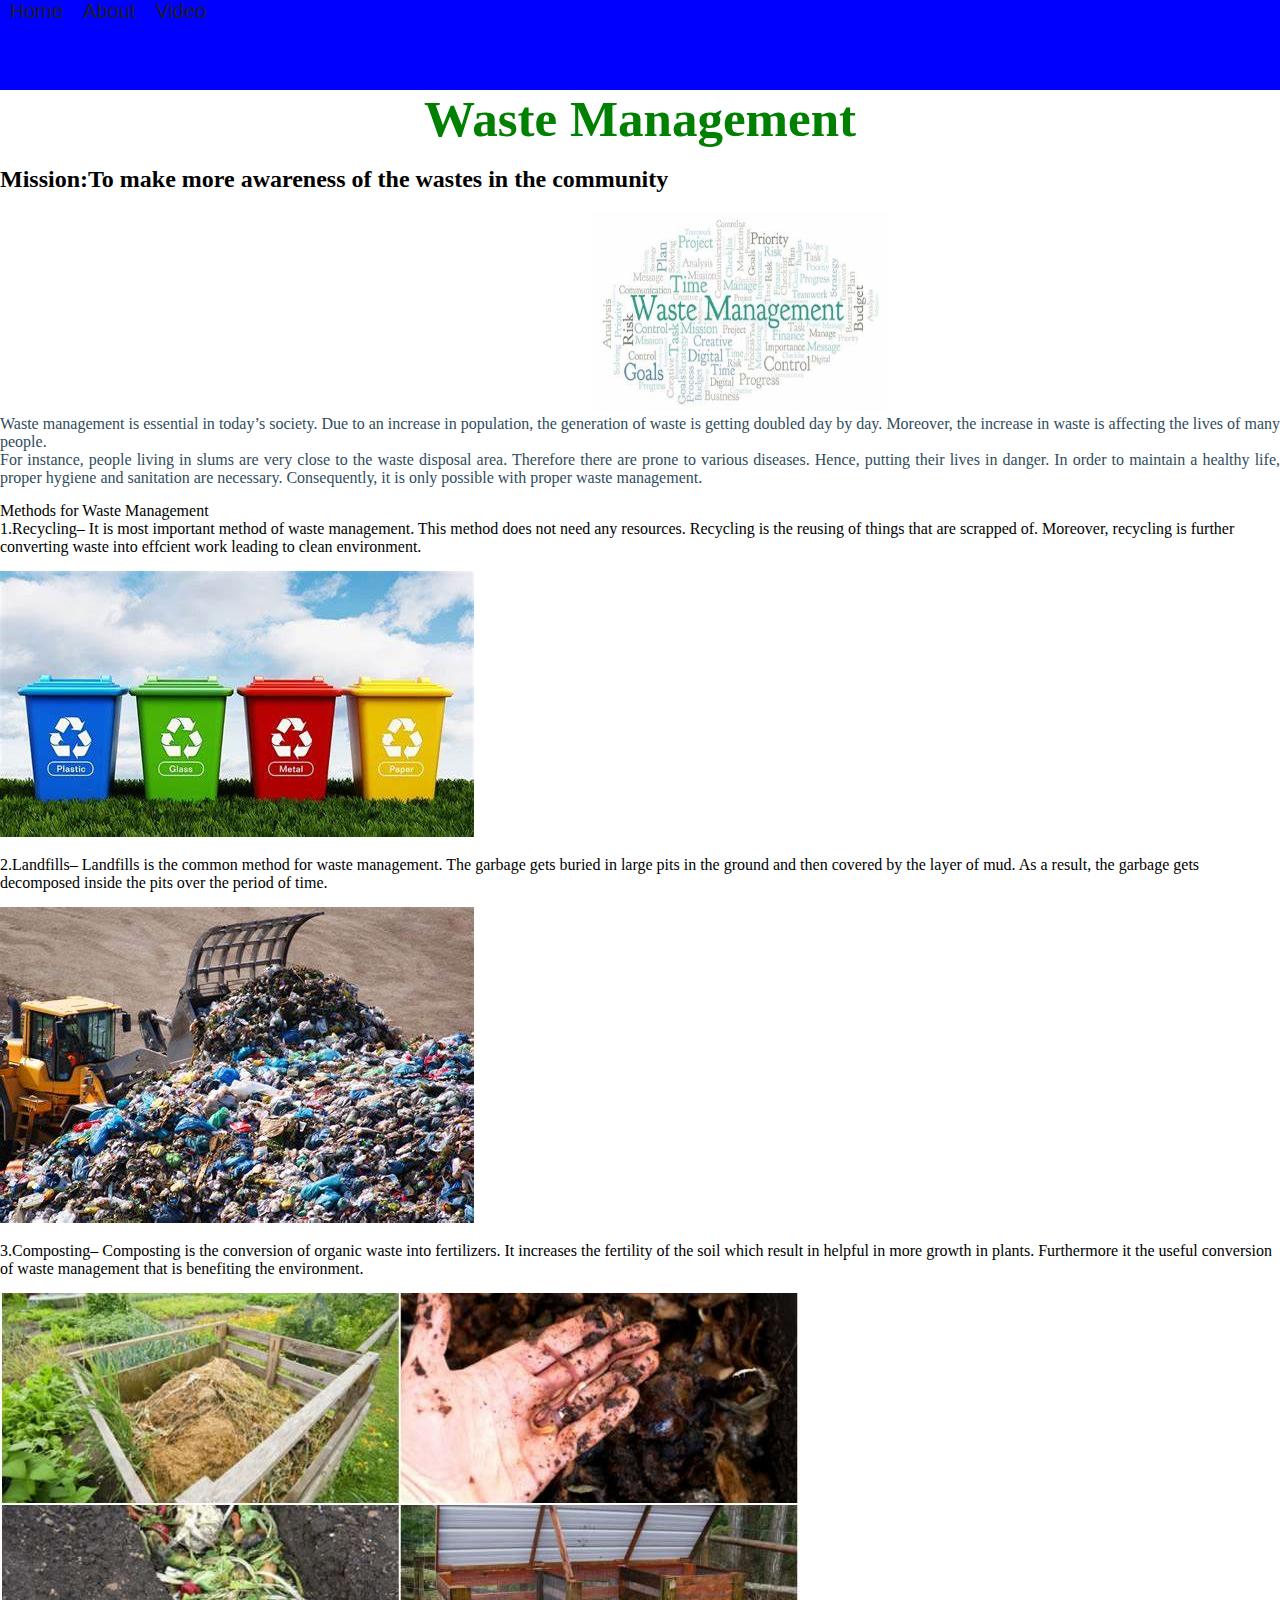
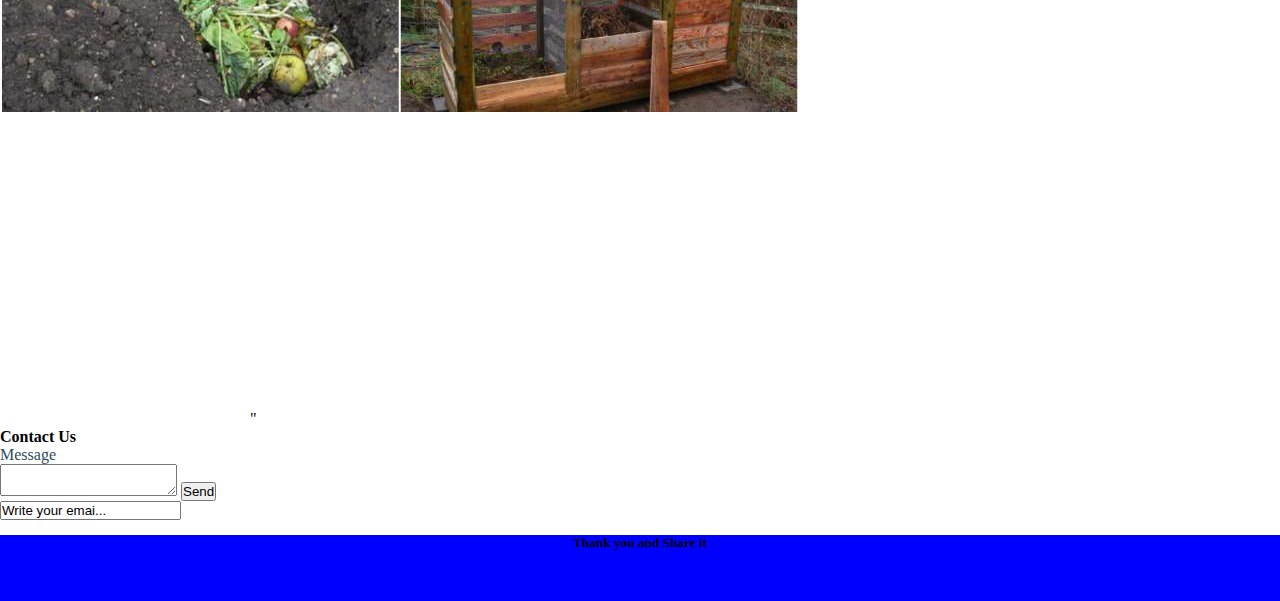
<file: index.html>
<!DOCTYPE html>
<html>
  <head>
    <title>Hello World</title>

      <link rel="stylesheet" href="style.css">

  </head>
  <body>
<a href="AboutMe.html" target="About"></a>
      <nav>
          <ul>
            <li><a href="index.html">Home</a><li
            <li><a href="AboutMe.html">About</a><li
            <li><a href="#">Video</a><li
            </ul>
          </nav>
    <div>
      <section>


        <h1 class="index-h2">Waste Management</h1>
        <br>

        <h2>Mission:To make more awareness of the wastes in the community</h2>
        <br>
        <div class="box">
        <img class="img-w" src="cover.jpg" alt="my image">
        </div>
        <p>
          Waste management is essential in today’s society. Due to an increase in population, the generation of waste is getting doubled day by day. Moreover, the increase in waste is affecting the lives of many people.
        </p>

<p> For instance, people living in slums are very close to the waste disposal area. Therefore there are prone to various diseases. Hence, putting their lives in danger. In order to maintain a healthy life, proper hygiene and sanitation are necessary. Consequently, it is only possible with proper waste management.
<br>
<pre class="tab"> </pre>

  Methods for Waste Management
<br>
  1.Recycling– It is most important method of waste management. This method does not need any resources. Recycling is the reusing of things that are scrapped of. Moreover, recycling is further converting waste into effcient work leading to clean environment.
<pre class="tab"> </pre>
<img src="recycling.jpg">

<pre class="tab"> </pre>
  2.Landfills– Landfills is the common method for waste management. The garbage gets buried in large pits in the ground and then covered by the layer of mud. As a result, the garbage gets decomposed inside the pits over the period of time.
<pre class="tab"> </pre>
  <img src="landfills.jpg">

<pre class="tab"> </pre>
  3.Composting– Composting is the conversion of organic waste into fertilizers. It increases the fertility of the soil which result in helpful in more growth in plants. Furthermore it the useful conversion of waste management that is benefiting the environment.
<pre class="tab"> </pre>
  <img src="composting.jpg">
<pre class="tab"> </pre>
</p>
<pre class="tab"> </pre>
  <div class="wrapper">
    <div class="videowrapper">
    </div>
</div>
<iframe width="250" height="250" src="https://www.youtube.com/embed/K6ppCC3lboU" title="YouTube video player" frameborder="0" allow="accelerometer; autoplay; clipboard-write; encrypted-media; gyroscope; picture-in-picture" allowfullscreen></iframe>"

      </section>
    </div>

<div class="Contact=form">
  <h4 class="contact-title"> Contact Us </h4>
  <p>Message</p>
  <textarea></textarea>
  <button type="button" class="Submit"
  onclick="alert('Your form is submitted')">Send</button>
</div>
<form>
<input type="text" name="E-mail" value="Write your emai...">
</form>
<pre class="tab"> </pre>
<div id="container">
  <div id="main">
<h5> Thank you and Share it</h5>
  </div>
</div>
<footer id="Footer">
</footer>

  </body>
</html>
</file>
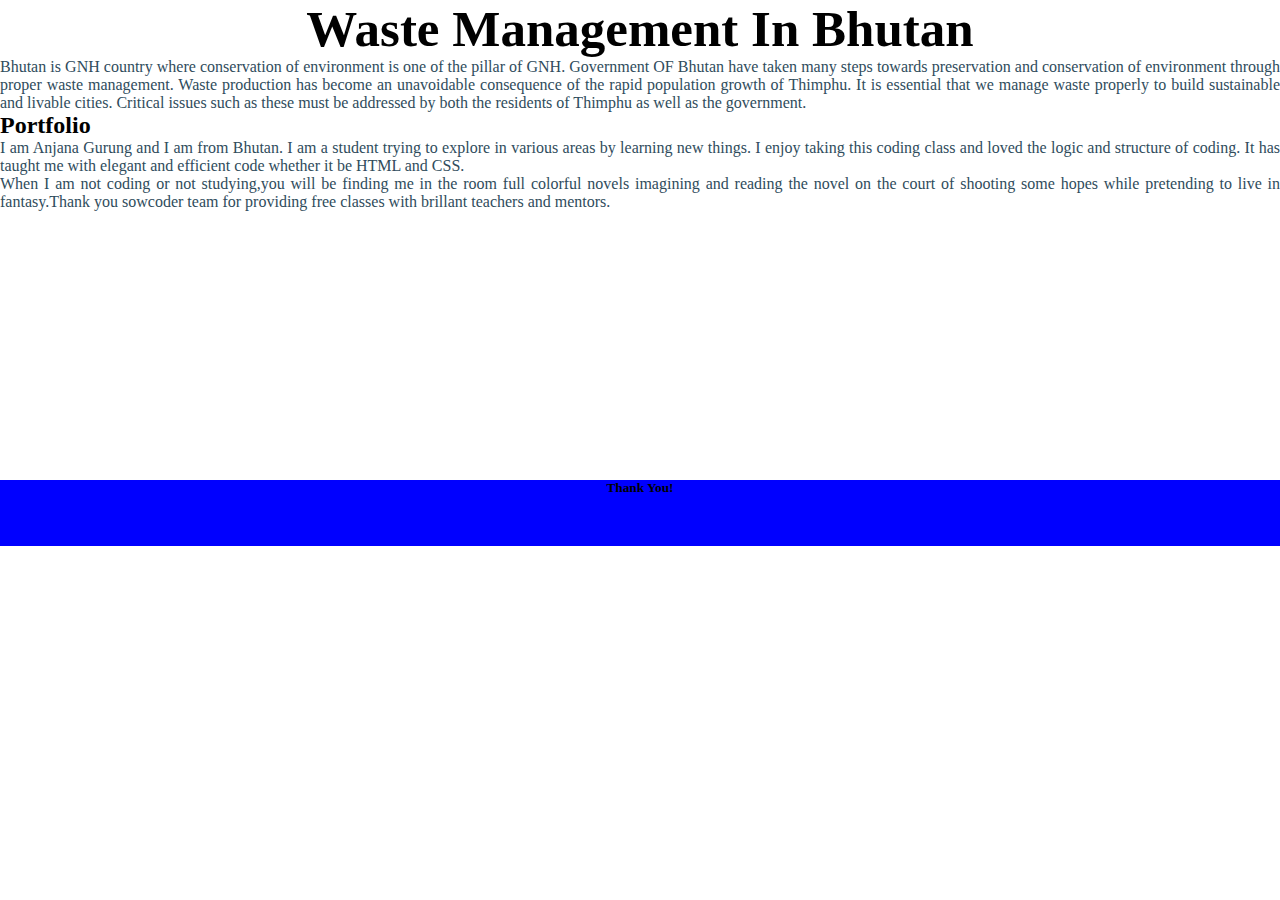
<file: AboutMe.html>
<!DOCTYPE html>
<html>
<head>
  <title> About</title>
    <link rel="stylesheet" href="style.css">
</head>
<body>
  <h1>Waste Management In Bhutan</h1>
  <p>Bhutan is GNH country where conservation of environment is one of the pillar of GNH. Government OF Bhutan have taken many steps towards preservation and conservation of environment through proper waste management. Waste production has become an unavoidable consequence of the rapid population growth of Thimphu. It is essential that we manage waste properly to build sustainable and livable cities. Critical issues such as these must be addressed by both the residents of Thimphu as well as the government.
  </p>
  <h2> Portfolio</h2>
<p> I am Anjana Gurung and I am from Bhutan. I am a student trying to explore in various areas by learning new things. I enjoy taking this coding class and loved the logic and structure of coding. It has taught me with elegant and efficient code whether it be HTML and CSS.
  <br>
  When I am not coding or not studying,you will be finding me in the  room full colorful novels imagining and reading the novel on the court of shooting some hopes while pretending to live in fantasy.Thank you sowcoder team for providing free classes with brillant teachers and mentors.
</p>
<iframe width="250" height="250" src="https://www.youtube.com/embed/xB0CzGWZ-vo" title="YouTube video player" frameborder="0" allow="accelerometer; autoplay; clipboard-write; encrypted-media; gyroscope; picture-in-picture" allowfullscreen></iframe>
<pre class="tab"> </pre>
<div id="container">
  <div id="main">
<h5> Thank You!</h5>
  </div>
</div>
<footer id="Footer">
</footer>

</body>
</html>
</file>
<file: style.css>
.index-h2{
  color:green;
}
h1{
  font-size: 51px;
  text-align: center;
}

p{
  text-align: justify;
  color: #2f4c5c
}
*{
  margin: 0px;
  padding: 0px;
}
.box{
  margin: 0 auto;
  width: 100px;
}

.img-w{
  width: 300px;
  height: 200px;
  background-image: url("cover.jpg");
  background-size: 100%;
}
.recycling.jpg{
  width: 20px;
  height: 20px;
    background-position: center;
}
.landfills.jpg{
  width: 5px;
  height: 5px;
  background-position: center;
}
.composting.jpg{
  width: -1px;
  height: -1px;
  background-position: center;
}
.wrapper{
  margin: 0 auto;
  width: 50px;
}
.videowrapper{
  position: relative;
  padding-bottom: 36.25%;
  padding-top: 20%;
  height: 0px;
}

*{
  margin: 0;
  padding: 0;
}
.body{
  background color: green;
}
nav{
  width: :10%;
  height: 10%;
  background: blue;
}
ul{

}
ul li{
list-style: none;
display:inline-block;
float: left;
}

ul li a{
  display: block;
text-decoration: none;
 font-size: 20px;
 font-family: arial;
 color: #1e1e1e;
 padding: 0 10px;

}

*{
margin: 0;
padding: 0;
  }
html,body{
  height: 100%;
}

#container{
  min-height: 50%
  backgroundcolor:blue;
}

#main{
  overflow: auto;
  padding-bottom: 50px;
  background: blue;
}
h5{
  text-align: center;
}
#footer{
  background-color: #000;
  font-size: 30px;
  position: relative;
  height: 100%;
  margin-top: -100px;
  clear: both;
}

a{
  text-align: justify;

}
</file>
